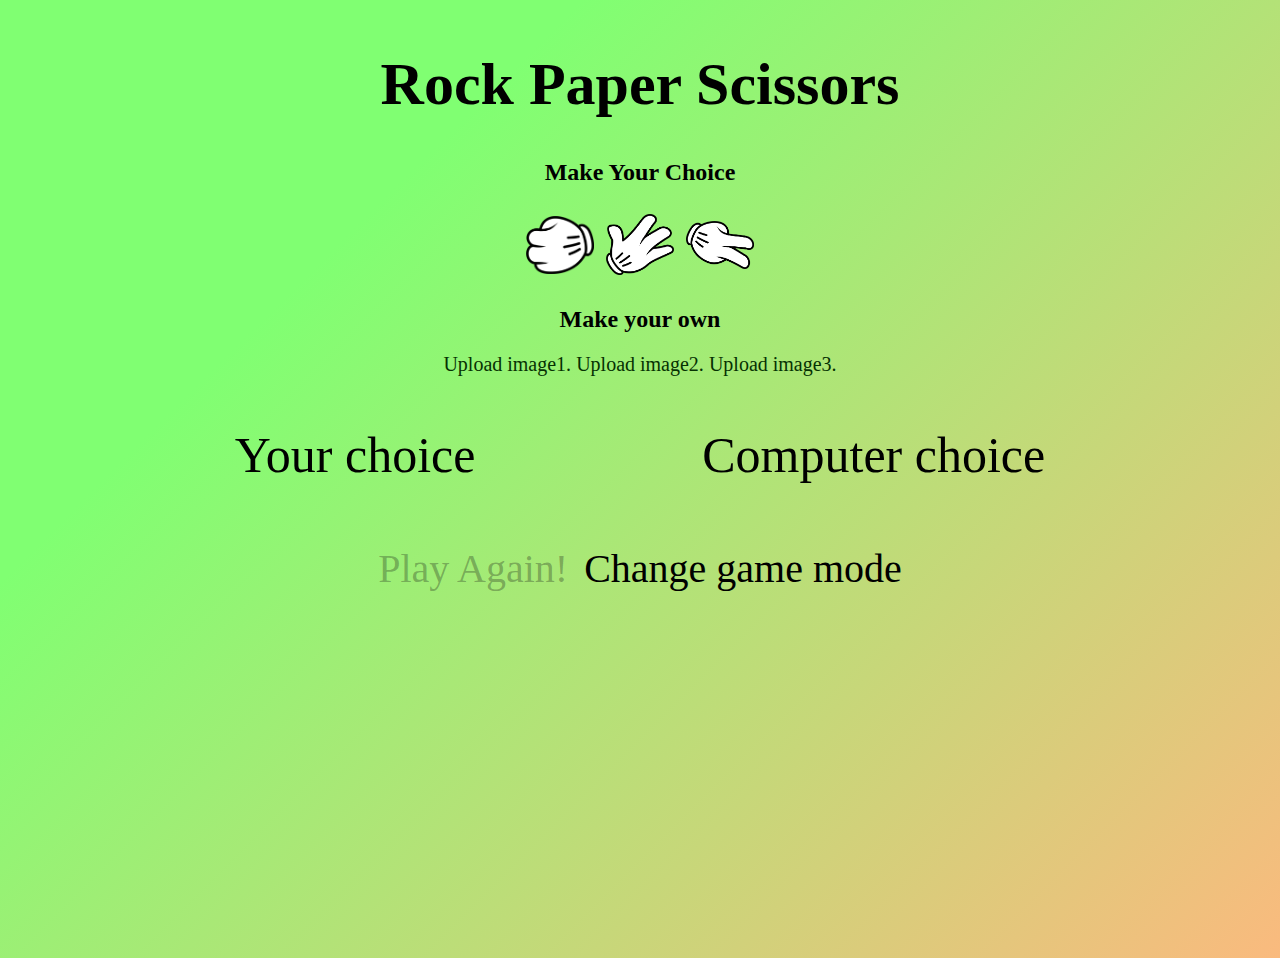
<file: index.html>
<!DOCTYPE html>
<html lang="en" dir="ltr">
  <head>
    <meta charset="utf-8" />
    <meta name="viewport" content="width=device-width, initial-scale=1" />
    <title>Rock Paper Scissors</title>
    <link rel="stylesheet" href="style.css" />
  </head>
  <body class="gradient">
    <header>
      <h1 class="title">Rock Paper Scissors</h1>
    </header>

    <h2 class="buttons">Make Your Choice</h2>

    <div id="Top-buttons" class="buttons-container"></div>
    <div id="inputFile" class="buttons">
      <h2>Make your own</h2>
    </div>

    <div>
      <section class="main-section">
        <div id="player-section">
          <p class="block">Your choice</p>
          <p class="block" id="player-Choice"></p>
        </div>

        <div id="computer-section">
          <p class="block">Computer choice</p>
        </div>
      </section>
    </div>

    <div class="result-container">
      <section id="result-section" class="result-section">
        <p id="result-title" class="block">Result</p> 
      </section>
    </div>

    <div class="buttons">
      <button id="play-again-button" type="button" name="play again">
        Play Again!
      </button>
      <button id="game-mode" type="button" name="Change Mode">
        Change game mode
      </button>
    </div>

    <script src="app.js"></script>
  </body>
</html>
</file>
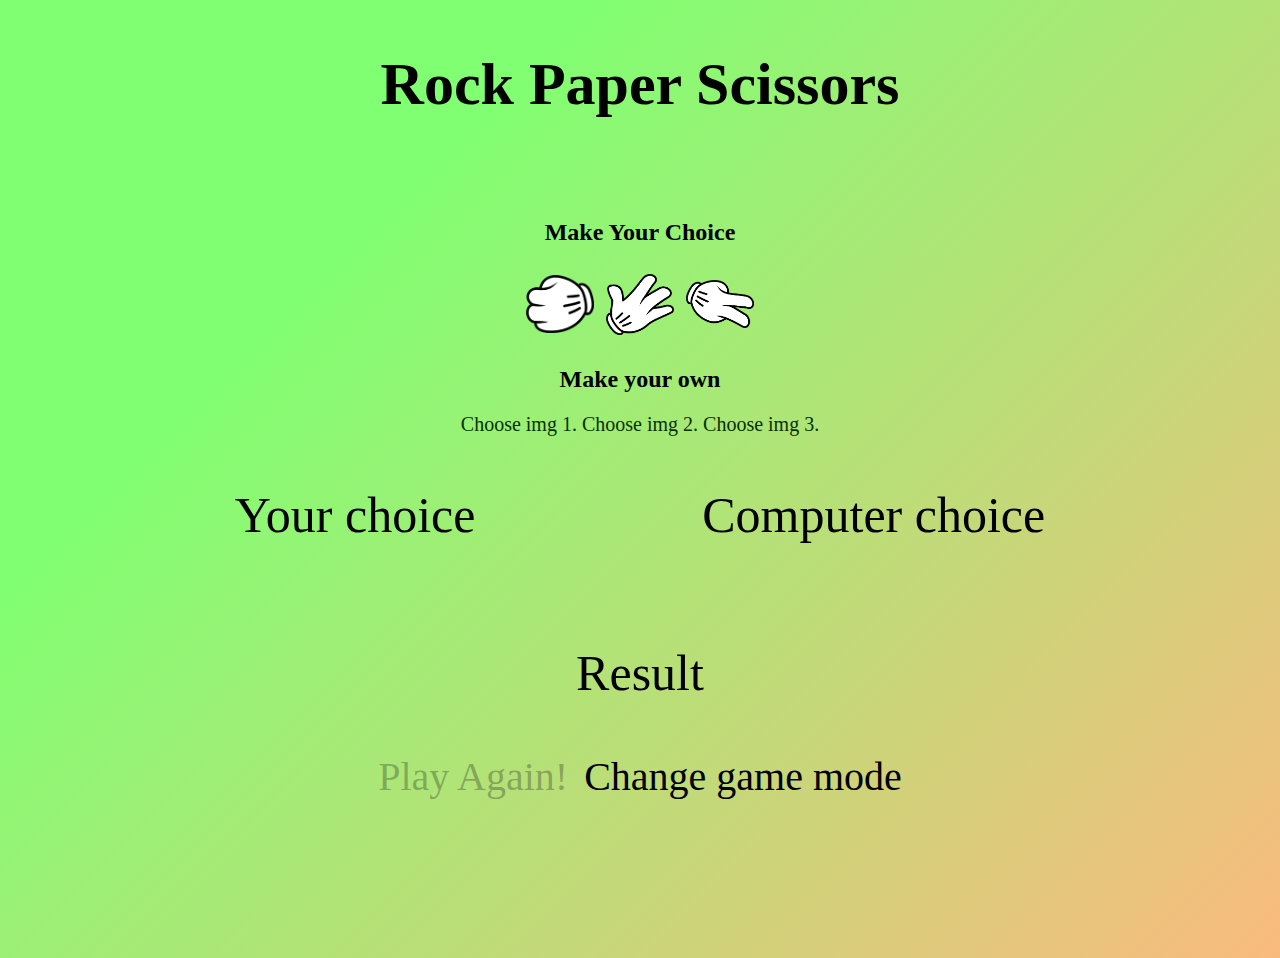
<file: RPS/index.html>
<!DOCTYPE html>
<html lang="en" dir="ltr">
  <head>
    <meta charset="utf-8" />
    <meta name="viewport" content="width=device-width, initial-scale=1" />
    <title>Rock Paper Scissors</title>
    <link rel="stylesheet" href="style.css" />
  </head>
  <body class="gradient">
    <header>
      <h1 class="title">Rock Paper Scissors</h1>
    </header>

    <h2 class="buttons">Make Your Choice</h2>

    <div id="Top-buttons" class="buttons-container"></div>
    <div id="inputFile" class="buttons">
      <h2>Make your own</h2>
    </div>

    <div>
      <section class="main-section">
        <div id="player-section">
          <p class="block">Your choice</p>
          <p class="block" id="player-Choice"></p>
        </div>

        <div id="computer-section">
          <p class="block">Computer choice</p>
        </div>
      </section>
    </div>

    <div class="result-section">
      <section id="result-section">
        <p class="block">Result</p>
      </section>
    </div>

    <div class="buttons">
      <button id="play-again-button" type="button" name="play again">
        Play Again!
      </button>
      <button id="game-mode" type="button" name="Change Mode">
        Change game mode
      </button>
    </div>

    <script src="app.js"></script>
  </body>
</html>
</file>
<file: style.css>
body {
  min-height: 100vh;
  font-family: Comic Sans MS;
}

header {
  width: 100%;
  text-align: center;
  margin: 50px 0 40px 0;
  font-size: 30px;
}

.header-img {
  width: 100%;
  max-height: 100%;
}

.result-img {
  width: 80px;
  max-height: 80px;
}

.buttons-container {
  display: flex;
  align-items: center;
  justify-content: center;
  height: 80px;
}

.buttons {
  text-align: center;
}

.upload {
  left: 50%;
  font-family: inherit;
  font-size: 15px;
  background-color: inherit;
 
}
.gradient {
  background-image: linear-gradient(315deg, #faba7e 0%, #80ff72 74%);
  background-repeat: no-repeat;
}



.result-container {
  position: relative;
  overflow: hidden;

}

.result-container-height {
  height: 180px;
}

.result-section {
  font-size: 50px;
  text-align: center;
  position: absolute;
  top: -100%;
  left: calc(50% - 170px);
  border-radius: 0.5rem;
  transition: top 1s cubic-bezier(0.47, 1.64, 0.41, 0.8);
}

.middle-screen {
  top: 0;
}





.buttonWithImg {
  background-color: inherit;
  border-radius: 50px;
  width: 80px;
  height: 80px;
}

.buttonWithImg:hover {
  box-shadow: 5px 5px 15px green;
}

button,
img {
  outline: none;
}

.main-section {
  display: flex;
  flex-wrap: wrap;
  justify-content: space-evenly;
  font-size: 50px;
}

#player-section {
  text-align: center;
}

#computer-section {
  text-align: center;
}

#play-again-button,
#game-mode {
  margin-top: 10px;
  left: 50%;
  font-family: inherit;
  font-size: 40px;
  background-color: inherit;
  border-style: none;
  cursor: pointer;
}

#play-again-button:hover,
#game-mode:hover {
  background-image: linear-gradient(135deg, #fac47e 0%, #80ff72 74%);
  box-shadow: 5px 5px 15px green;
  border-radius: 20px;
}

input {
  display: none;
}

label {
  color: #063102;
  height: 50px;
  width: 10px;
  background-color: inherit;
  font-size: 20px;
  text-align: center;
  cursor: pointer;
}

p {
  display: inline;
}

.block {
  display: block;
}

#R ,#P , #S, #R2 ,#P2 , #S2{
  cursor: pointer;
  border-style:none;
}


.title {
  font-size: 60px;
  font-weight: 600;
}


.middle-screen {
  top: calc(50% - 120px);
  border-style:none;
}

#result-title{
  font-size: 30px;
}

@media only screen and (max-width: 768px) {
  .title {
    font-size: 38px;
  }


.block{
  font-size:  25px;
}

#game-mode , #play-again-button{
  font-size: 25px;
  border: #063102;
  border-style:solid;
}

}
</file>
<file: RPS/style.css>
.gradient {
  background-image: linear-gradient(315deg, #faba7e 0%, #80ff72 74%);
  background-repeat: no-repeat;
}

body {
  min-height: 100vh;
  font-family: Comic Sans MS;
}

header {
  width: 100%;
  text-align: center;
  margin: 50px 0 100px 0;
  font-size: 30px;
}

.header-img {
  width: 100%;
  max-height: 100%;
}

.result-img {
  width: 80px;
  max-height: 80px;
}

.buttons-container {
  display: flex;
  align-items: center;
  justify-content: center;
  height: 80px;
}

.buttons {
  text-align: center;
}

.upload {
  left: 50%;
  font-family: inherit;
  font-size: 15px;
  background-color: inherit;
  border-radius: 20px;
  border: 2px;
}

.buttonWithImg {
  background-color: inherit;
  border-radius: 50px;
  border-style: none;
  width: 80px;
  height: 80px;
}

.buttonWithImg:hover {
  box-shadow: 5px 5px 15px green;
}

button,
img {
  outline: none;
}

.main-section {
  display: flex;
  flex-wrap: wrap;
  justify-content: space-evenly;
  font-size: 50px;
}

#player-section {
  text-align: center;
}

#computer-section {
  text-align: center;
}

#result-section {
  text-align: center;
  font-size: 50px;
}

.result-section {
  text-align: center;
}

#play-again-button,
#game-mode {
  left: 50%;
  font-family: inherit;
  font-size: 40px;
  background-color: inherit;
  border-radius: 20px;
  border: 2px;
  cursor: pointer;
}

#play-again-button:hover,
#game-mode:hover {
  background-image: linear-gradient(135deg, #fac47e 0%, #80ff72 74%);
  box-shadow: 5px 5px 15px green;
  border-radius: 20px;
}

input {
  display: none;
}

label {
  color: #063102;
  height: 50px;
  width: 10px;
  background-color: inherit;
  font-size: 20px;
  text-align: center;
  cursor: pointer;
}

p {
  display: inline;
}

.block {
  display: block;
}

#R ,#P , #S{
  cursor: pointer;
}




.title {
  font-size: 60px;
  font-weight: 600;
}

@media only screen and (max-width: 768px) {
  .title {
    font-size: 38px;
  }


.block{
  font-size:  25px;
}

#game-mode , #play-again-button{
  font-size: 25px;
}

}
</file>
